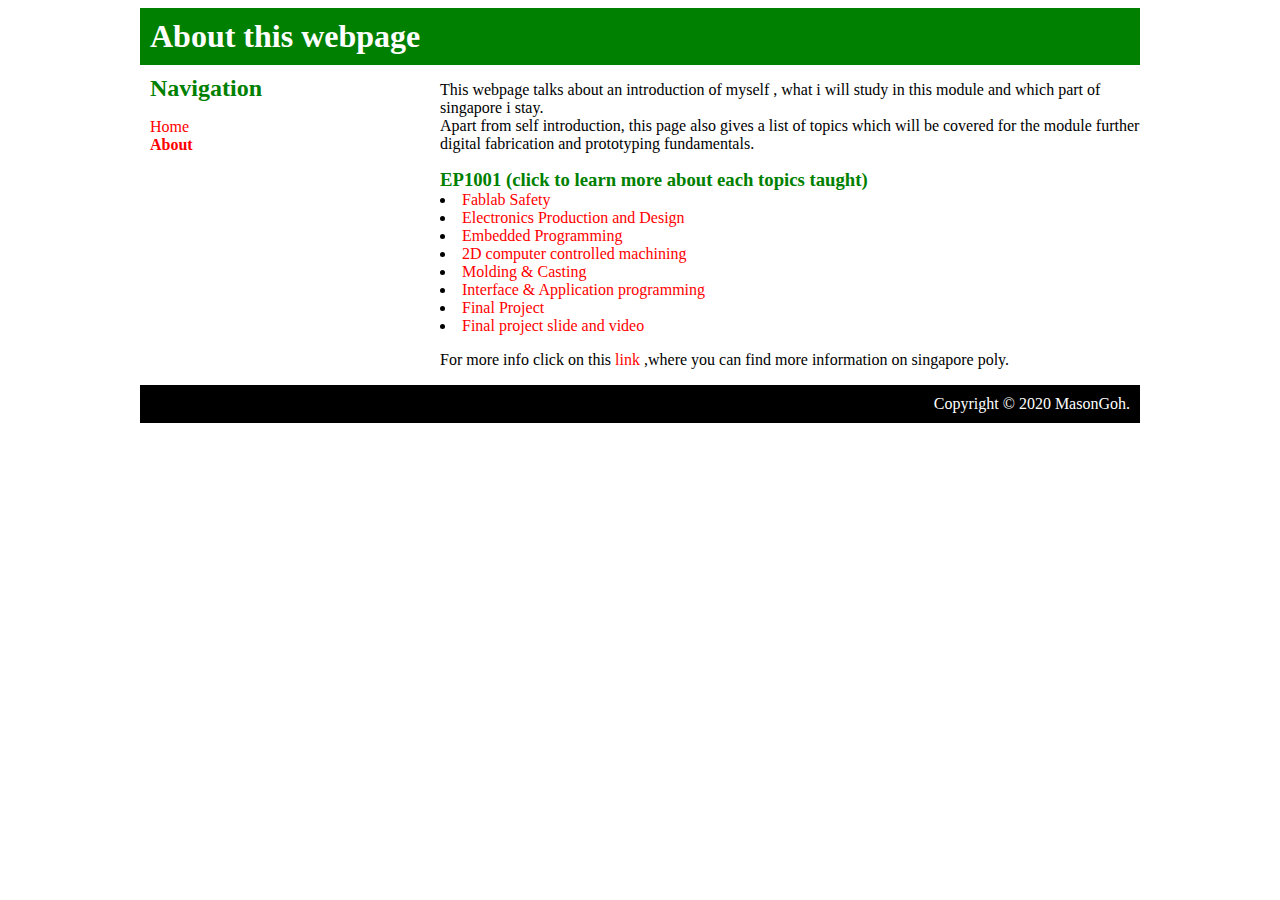
<file: Aboutcontents.html>
<html>
    <head>
                      <title> About </title>
                      <link rel="stylesheet"  type="text/css" href="style.css" />
    </head>


<body>
  <div id="container">
      <div id="header" >
        <h1> About this webpage </h1>
      </div>
      <div id="nav">
            <h2>Navigation</h2>
                   <ul>
                        <li> <a href="index.html">Home</a> </li>
                        <li> <a class="selected" href="Aboutcontents.html">About</a> </li>
                   </ul>
      </div>
        <div id="main">
          <p> This webpage talks about an introduction of myself , what i will study in this module and which part of singapore i stay. <br /> Apart from self introduction, this page also gives a list of topics which will be covered for the module further digital fabrication and prototyping fundamentals.  </p>

            <h3> EP1001 (click to learn more about each topics taught)</h3>
        <o1>
            <li> <a href="introductionfablabsafety.html"> Fablab Safety </a> </li>
            <li> <a href="electronicpnd.html"> Electronics Production and Design </a> </li>
            <li> <a href="embeddedprog.html"> Embedded Programming </a> </li>
            <li> <a href="cnc.html"> 2D computer controlled machining </a> </li>
            <li> <a href="moldingncasting.html"> Molding & Casting </a> </li>
            <li> <a href="InAprogramming.html"> Interface & Application programming </a> </li>
            <li> <a href="ep1001finalproj.html"> Final Project </a> </li>
            <li> <a href="slideandvideo.html">Final project slide and video</a> </li>
        </ol>
           <p> For more info click on this <a href="https://www.sp.edu.sg" >link </a> ,where you can find more information on singapore poly. </p>
          </div>
          <div id="footer">
             Copyright &copy; 2020 MasonGoh.
          </div>
  </div>
</body>
</html>
</file>
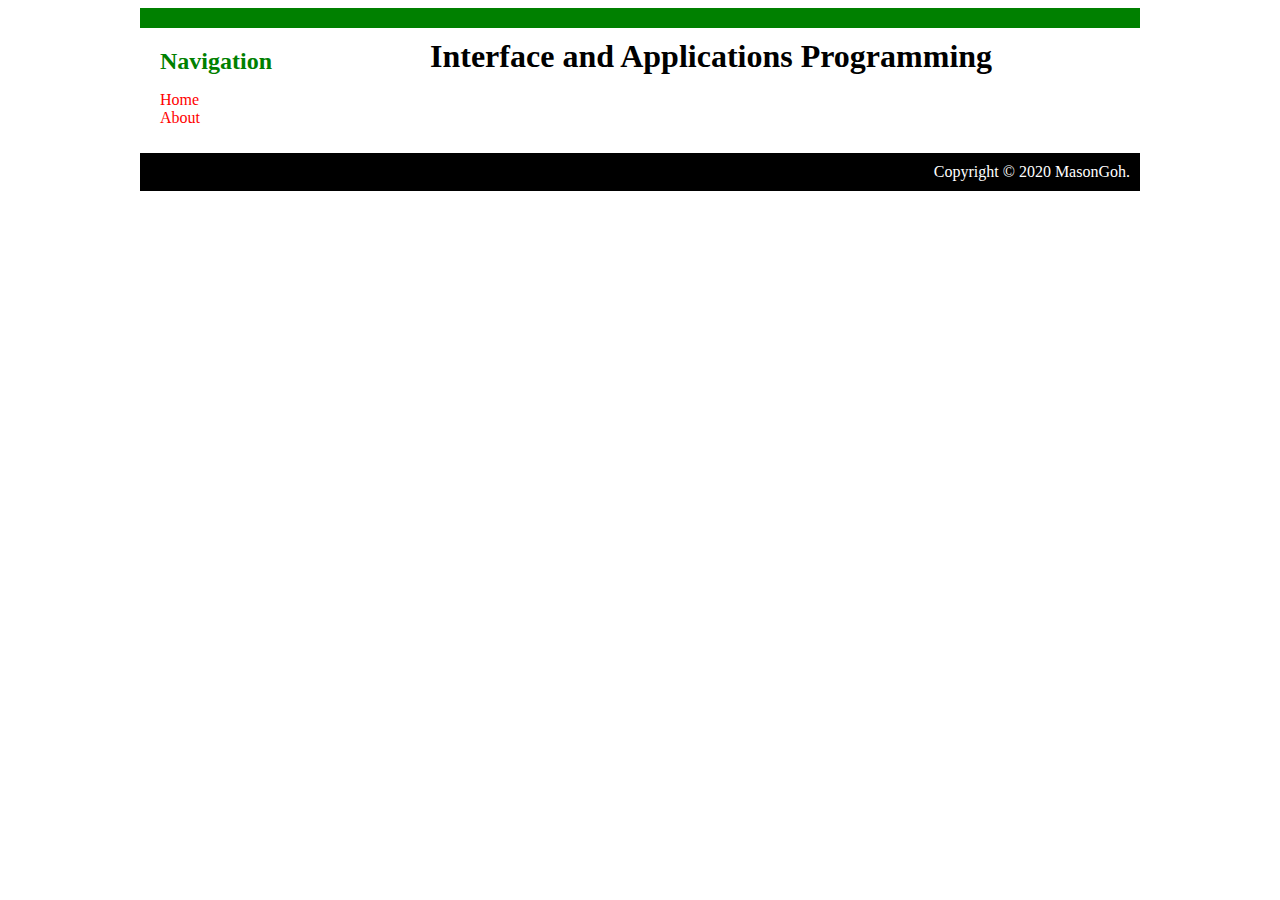
<file: InAprogramming.html>
<html>
    <head>
      <title> My webpage </title>
      <link rel="stylesheet"  type="text/css" href="style.css" />
    </head>

      <body>
        <div id="container">
          <div id="header">

          </div>
             <div id="content">
               <div id="nav">
                     <h2>Navigation</h2>
                            <ul>
                                 <li> <a href="index.html">Home</a> </li>
                                 <li> <a href="Aboutcontents.html">About</a> </li>
                            </ul>
               </div>
                 <div id="main">
                   <h1> Interface and Applications Programming </h1>



                 </div>
             </div>
                <div id="footer">
                   Copyright &copy; 2020 MasonGoh.
                </div>
        </div>

      </body>

</html>
</file>
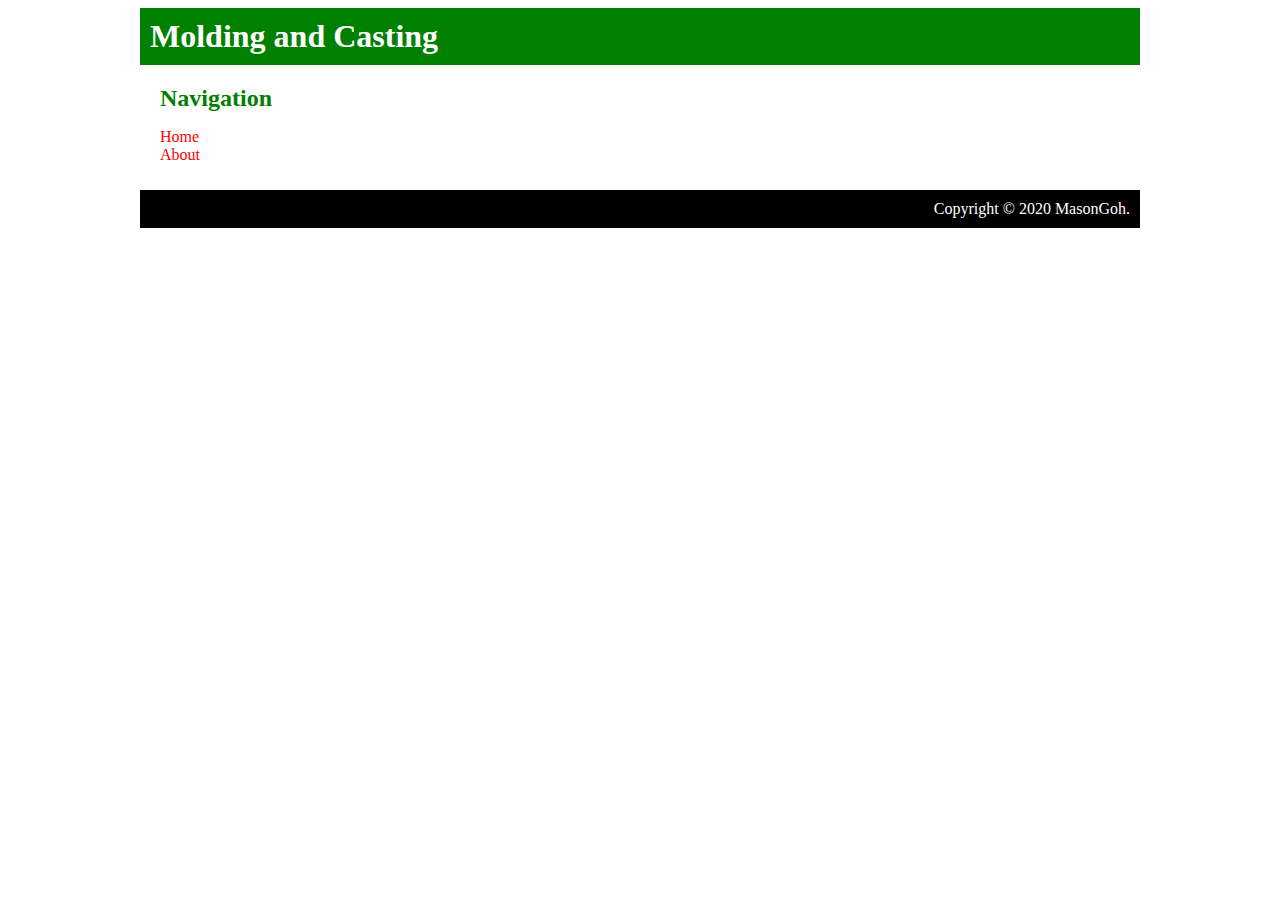
<file: moldingncasting.html>
<html>
    <head>
      <title> My webpage </title>
      <link rel="stylesheet"  type="text/css" href="style.css" />
    </head>

      <body>
        <div id="container">
          <div id="header">
            <h1> Molding and Casting </h1>

          </div>
             <div id="content">
               <div id="nav">
                     <h2>Navigation</h2>
                            <ul>
                                 <li> <a href="index.html">Home</a> </li>
                                 <li> <a href="Aboutcontents.html">About</a> </li>

                            </ul>
               </div>
                 <div id="main">
                   




                 </div>
             </div>
                <div id="footer">
                   Copyright &copy; 2020 MasonGoh.
                </div>
        </div>

      </body>

</html>
</file>
<file: style.css>
body {
  background-color: white;
}

a {
  text-decoration: none;
  color: red;
}


#container {
  background-color: white;
  width: 1000px;
  margin-left: auto;
  margin-right: auto;
}

#header {
  background-color: green;
  color: white;
  text align: center;
  padding: 10px;
}

#content {
  padding: 10px;
}

#nav {
  color: blue;
  padding: 10px;
  float: left;
}

#nav .selected {
  font-weight: bold;
}

#nav ul {
  padding: 0;
  list-style-type: none;
}

h1 , h2 , h3 {
  margin: 0;
}

h2, h3 {
  color: green;
}


#main {
  background-color: white;
  width: 700px;
  float: right;
}

#footer {
  clear: both;
  padding: 10px;
  background-color: black;
  color: white;
  text-align: right;
}
</file>
